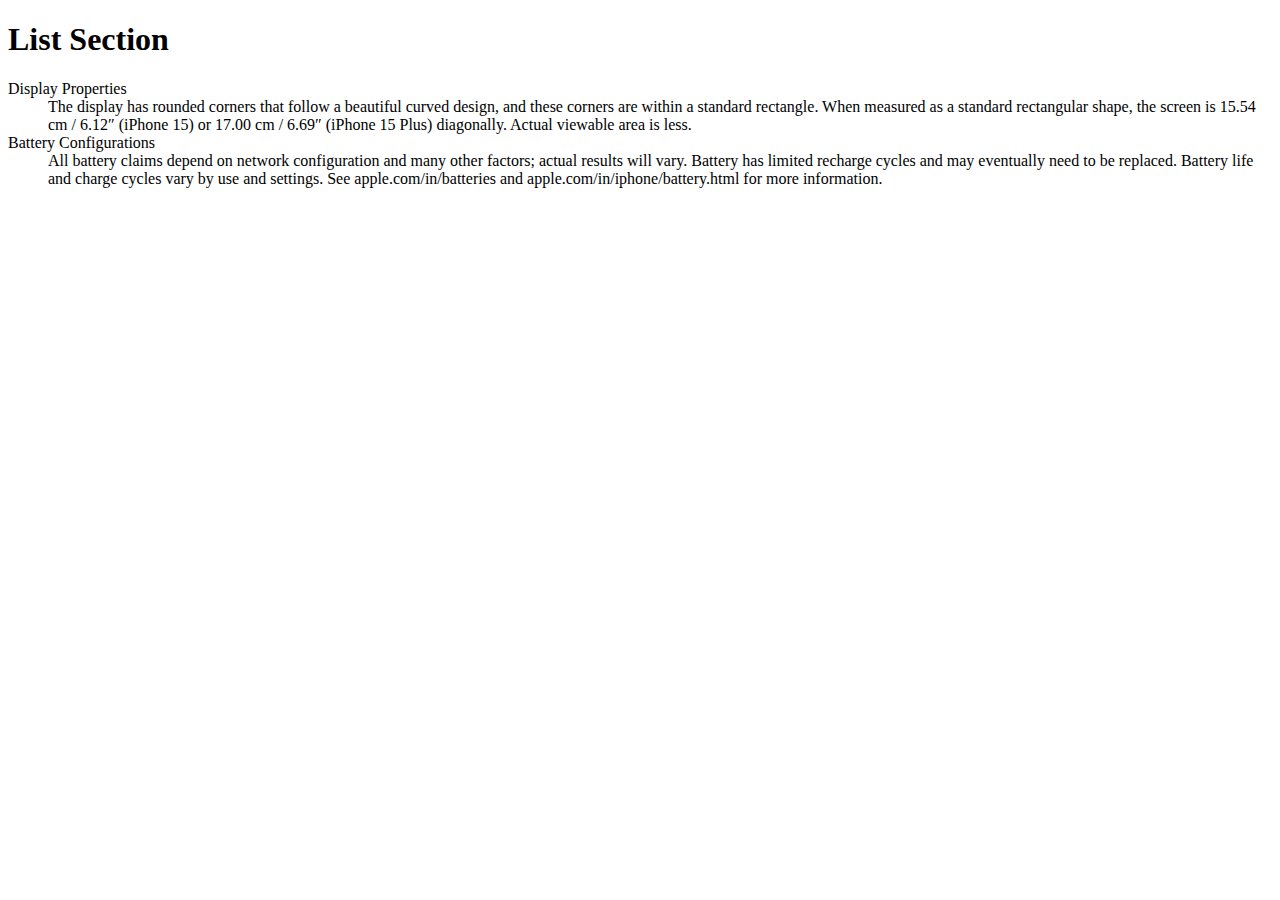
<file: Class 2/index.html>
<!DOCTYPE html>
<html lang="en">
  <head>
    <meta charset="UTF-8" />
    <meta http-equiv="X-UA-Compatible" content="IE=edge" />
    <meta name="viewport" content="width=device-width, initial-scale=1.0" />
    <title>List pages</title>
  </head>
  <body>
    <section>
      <h1>List Section</h1>
      <!-- <ol>
        <li>
          The display has rounded corners that follow a beautiful curved design,
          and these corners are within a standard rectangle. When measured as a
          standard rectangular shape, the screen is 15.54 cm / 6.12″ (iPhone 15)
          or 17.00 cm / 6.69″ (iPhone 15 Plus) diagonally. Actual viewable area
          is less.
          <ul>
            <li>Item 1</li>
            <li>Item 2</li>
            <li>Item 3</li>
            <li>Item 4</li>
          </ul>
        </li>
        <li>Stand is sold separately.</li>
        <li>
          iPhone 15 and iPhone 15 Plus are splash, water and dust resistant and
          were tested under controlled laboratory conditions with a rating of
          IP68 under IEC standard 60529 (maximum depth of 6 meters up to 30
          minutes).
        </li>
        <li>
          Splash, water and dust resistance are not permanent conditions.
          Resistance might decrease as a result of normal wear.
        </li>
        <li>
          Do not attempt to charge a wet iPhone; refer to the user guide for
          cleaning and drying instructions. Liquid damage not covered under
          warranty.
        </li>
      </ol> -->

      <dl>
        <dt>Display Properties</dt>
        <dd>
          The display has rounded corners that follow a beautiful curved design,
          and these corners are within a standard rectangle. When measured as a
          standard rectangular shape, the screen is 15.54 cm / 6.12″ (iPhone 15)
          or 17.00 cm / 6.69″ (iPhone 15 Plus) diagonally. Actual viewable area
          is less.
        </dd>

        <dt>Battery Configurations</dt>
        <dd>
          All battery claims depend on network configuration and many other
          factors; actual results will vary. Battery has limited recharge cycles
          and may eventually need to be replaced. Battery life and charge cycles
          vary by use and settings. See apple.com/in/batteries and
          apple.com/in/iphone/battery.html for more information.
        </dd>
      </dl>
    </section>
  </body>
</html>
</file>
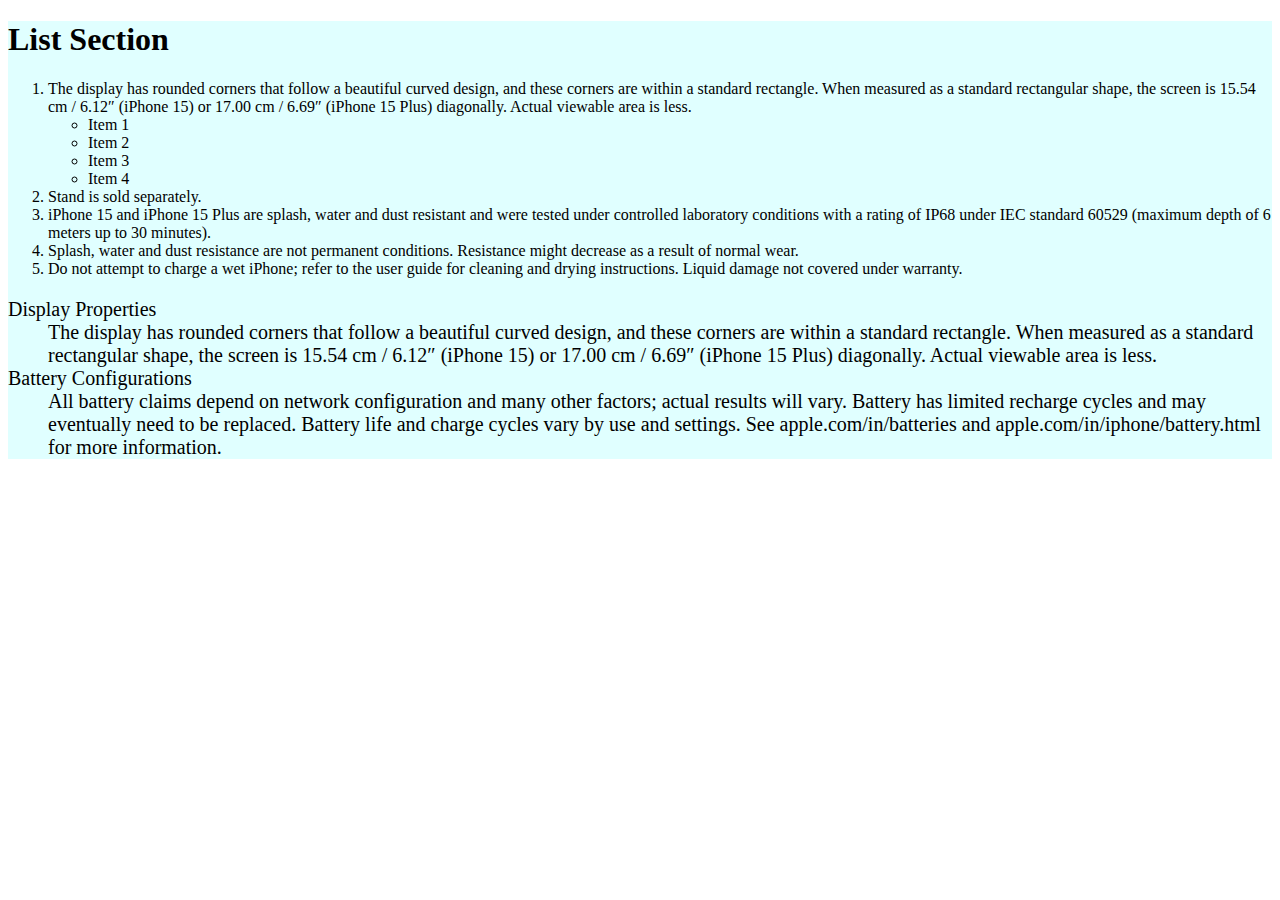
<file: Class 3 - Inro to CSS/index.html>
<!DOCTYPE html>
<html lang="en">
  <head>
    <meta charset="UTF-8" />
    <meta http-equiv="X-UA-Compatible" content="IE=edge" />
    <meta name="viewport" content="width=device-width, initial-scale=1.0" />
    <title>List pages</title>
    <!--Internal CSS-->
    <style>
      /* #listSection {
        background-color: lightcyan;
      }

      .listLi {
        width: 100%;
      }

      dl {
        font-size: 20px;
      } */
    </style>

    <!--External CSS-->
    <link rel="stylesheet" href="./css/style.css" />
    <!-- SEO -->
  </head>
  <body>
    <section id="listSection">
      <h1>List Section</h1>

      <ol>
        <li class="listLi">
          The display has rounded corners that follow a beautiful curved design,
          and these corners are within a standard rectangle. When measured as a
          standard rectangular shape, the screen is 15.54 cm / 6.12″ (iPhone 15)
          or 17.00 cm / 6.69″ (iPhone 15 Plus) diagonally. Actual viewable area
          is less.
          <ul>
            <li>Item 1</li>
            <li>Item 2</li>
            <li>Item 3</li>
            <li>Item 4</li>
          </ul>
        </li>
        <li class="listLi">Stand is sold separately.</li>
        <li>
          iPhone 15 and iPhone 15 Plus are splash, water and dust resistant and
          were tested under controlled laboratory conditions with a rating of
          IP68 under IEC standard 60529 (maximum depth of 6 meters up to 30
          minutes).
        </li>
        <li class="listLi">
          Splash, water and dust resistance are not permanent conditions.
          Resistance might decrease as a result of normal wear.
        </li>
        <li class="ListLi">
          Do not attempt to charge a wet iPhone; refer to the user guide for
          cleaning and drying instructions. Liquid damage not covered under
          warranty.
        </li>
      </ol>

      <dl>
        <dt>Display Properties</dt>
        <dd>
          The display has rounded corners that follow a beautiful curved design,
          and these corners are within a standard rectangle. When measured as a
          standard rectangular shape, the screen is 15.54 cm / 6.12″ (iPhone 15)
          or 17.00 cm / 6.69″ (iPhone 15 Plus) diagonally. Actual viewable area
          is less.
        </dd>

        <dt>Battery Configurations</dt>
        <dd>
          All battery claims depend on network configuration and many other
          factors; actual results will vary. Battery has limited recharge cycles
          and may eventually need to be replaced. Battery life and charge cycles
          vary by use and settings. See apple.com/in/batteries and
          apple.com/in/iphone/battery.html for more information.
        </dd>
      </dl>
    </section>
  </body>
</html>
</file>
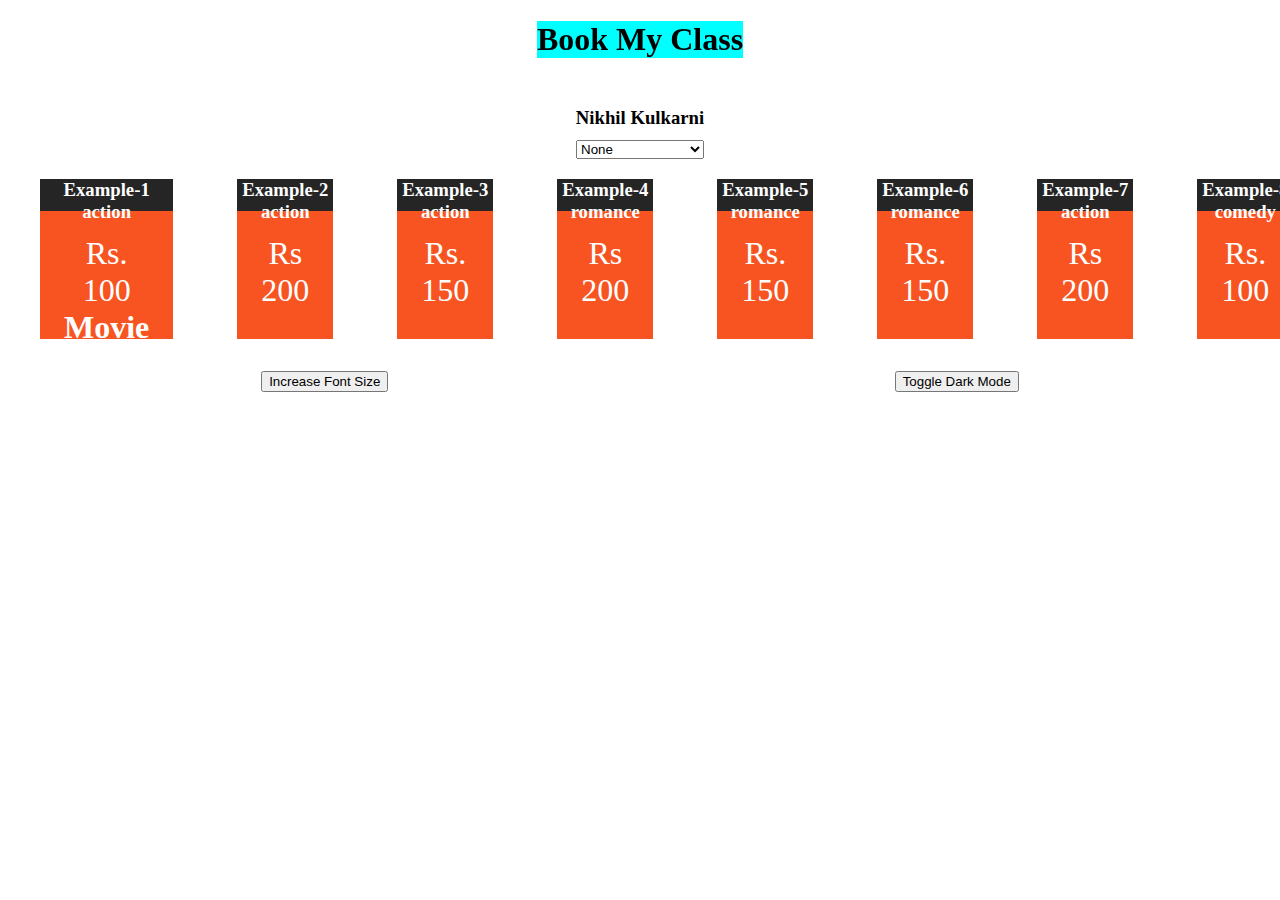
<file: Class_11/index.html>
<!DOCTYPE html>
<html lang="en">
  <head>
    <meta charset="UTF-8" />
    <meta http-equiv="X-UA-Compatible" content="IE=edge" />
    <meta name="viewport" content="width=device-width, initial-scale=1.0" />
    <title>Document</title>
    <style>
      * {
        box-sizing: border-box;
      }

      body {
        display: flex;
        flex-wrap: wrap;
        justify-content: space-around;
        padding-top: 5rem;
      }

      .movies {
        height: 10rem;
        width: 10rem;
        margin: 2rem;
      }

      .price {
        background-color: rgb(247 84 33);
        height: 8rem;
        padding: 1.5rem;
        font-size: 2rem;
      }

      .heading {
        background-color: rgba(0, 0, 0, 0.856);
        height: 2rem;
      }

      .heading,
      .price {
        color: white;
        text-align: center;
        margin: 0;
      }

      select,
      h1 {
        position: fixed;
      }

      h1 {
        top: 0px;
      }

      select {
        width: 8rem;
        top: 140px;
      }

      .container {
        width: 100%;
        display: flex;
      }

      .heading-section {
        width: 100%;
        display: flex;
        justify-content: center;
      }

      .black {
        background-color: black;
      }

      .white {
        background-color: white;
      }

      .black .heading-section h3 {
        color: white;
      }

      .black .container .heading {
        background-color: white;
        color: black;
      }
    </style>
  </head>

  <body>
    <div class="heading-section">
      <h1 id="title">BOOK MY SHOW</h1>
    </div>
    <select>
      <option value="none">None</option>
      <option value="action">Action</option>
      <option value="romance">Romance</option>
      <option value="comedy">Comedy</option>
    </select>

    <div class="container">
      <div class="movies">
        <h3 class="heading">Example-1 action</h3>
        <p class="price" data-category="action">Rs. 100 <b>Movie H1</b></p>
      </div>
      <div class="movies">
        <h3 class="heading">Example-2 action</h3>
        <p class="price" data-category="action">Rs 200</p>
      </div>
      <div class="movies">
        <h3 class="heading">Example-3 action</h3>
        <p class="price" data-category="action">Rs. 150</p>
      </div>
      <div class="movies" id="movie4">
        <h3 class="heading">Example-4 romance</h3>
        <p class="price" data-category="romance">Rs 200</p>
      </div>
      <div class="movies">
        <h3 class="heading">Example-5 romance</h3>
        <p class="price" data-category="romance">Rs. 150</p>
      </div>
      <div class="movies">
        <h3 class="heading">Example-6 romance</h3>
        <p class="price" data-category="romance">Rs. 150</p>
      </div>
      <div class="movies">
        <h3 class="heading">Example-7 action</h3>
        <p class="price" data-category="action">Rs 200</p>
      </div>
      <div class="movies">
        <h3 class="heading">Example-8 comedy</h3>
        <p class="price" data-category="comedy">Rs. 100</p>
      </div>
      <div class="movies">
        <h3 class="heading">Example-9 romance</h3>
        <p class="price" data-category="romance">Rs. 100</p>
      </div>
      <div class="movies">
        <h3 class="heading">Example-10 comedy</h3>
        <p class="price" data-category="comedy">Rs 200</p>
      </div>
    </div>
    <!-- <button class="darkModeButton">Toggle Dark Mode</button> -->

    <button class="textConfig">Increase Font Size</button>
    <!-- <script src="./index.js"></script> -->
    <button class="darkModeButton">Toggle Dark Mode</button>
  </body>
  <script src="./index.js"></script>
</html>
</file>
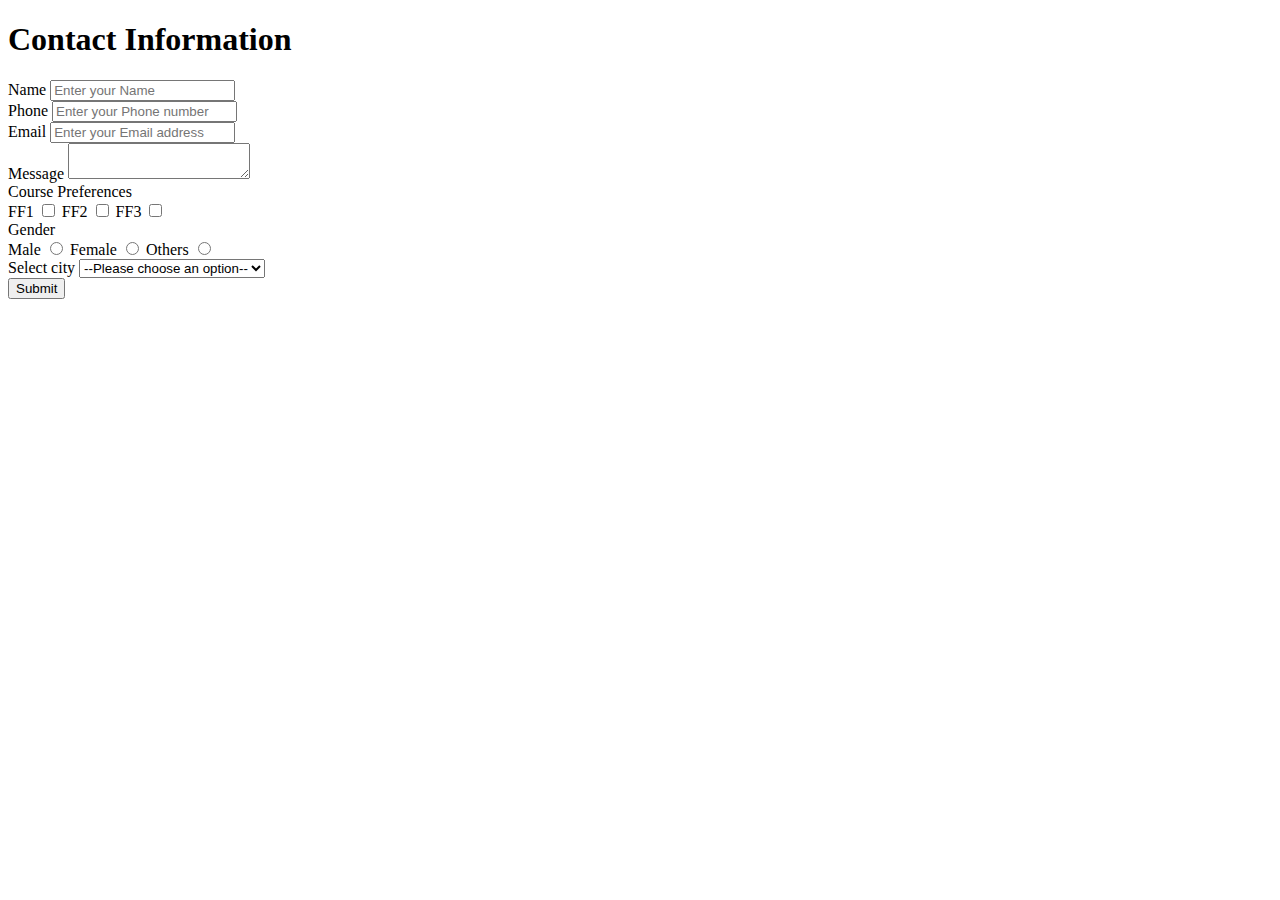
<file: Class 2/form.html>
<!DOCTYPE html>
<!DOCTYPE html>
<html lang="en">
  <head>
    <meta charset="UTF-8" />
    <meta http-equiv="X-UA-Compatible" content="IE=edge" />
    <meta name="viewport" content="width=device-width, initial-scale=1.0" />
    <title>Document</title>
  </head>
  <body>
    <h1>Contact Information</h1>
    <form action="/submit" method="POST">
      <div>
        <label for="name">Name</label>
        <input
          type="text"
          placeholder="Enter your Name"
          name="name"
          id="name"
          required
        />
      </div>

      <div>
        <label for="Phone">Phone</label>
        <input
          type="number"
          placeholder="Enter your Phone number"
          name="phone"
          id="Phone"
          max="10"
          required
        />
      </div>

      <div>
        <label for="Email">Email</label>
        <input
          type="email"
          placeholder="Enter your Email address"
          name="Email"
          required
        />
      </div>

      <div>
        <label for="Message">Message</label>
        <textarea name="Message" id="Message"></textarea>
      </div>

      <div>
        <label for="course">Course Preferences</label>
        <br />
        <label for="FF1">FF1</label>
        <input type="checkbox" value="FF1" name="course" id="FF1" />
        <label for="FF2">FF2</label>
        <input type="checkbox" value="FF2" name="course" id="FF2" />
        <label for="FF3">FF3</label>
        <input type="checkbox" value="FF3" name="course" id="FF3" />
      </div>

      <div>
        <label for="">Gender</label>
        <br />
        <label for="MALE">Male</label>
        <input type="radio" value="male" name="gender" id="MALE" />
        <label for="FEMALE">Female</label>
        <input type="radio" value="female" name="gender" id="FEMALE" />
        <label for="OTHER">Others</label>
        <input type="radio" value="others" name="gender" id="OTHER" />
      </div>

      <div>
        <label for="">Select city</label>
        <select name="city">
          <option value="">--Please choose an option--</option>
          <option value="BLR">Bangalore</option>
          <option value="HBL">Hubli</option>
          <option value="DL">Delhi</option>
          <option value="MUM">Mumbai</option>
        </select>
      </div>

      <div>
        <!-- <input type="button" name="Submit" id="submit" /> -->
        <button>Submit</button>
      </div>
    </form>
  </body>
</html>
</file>
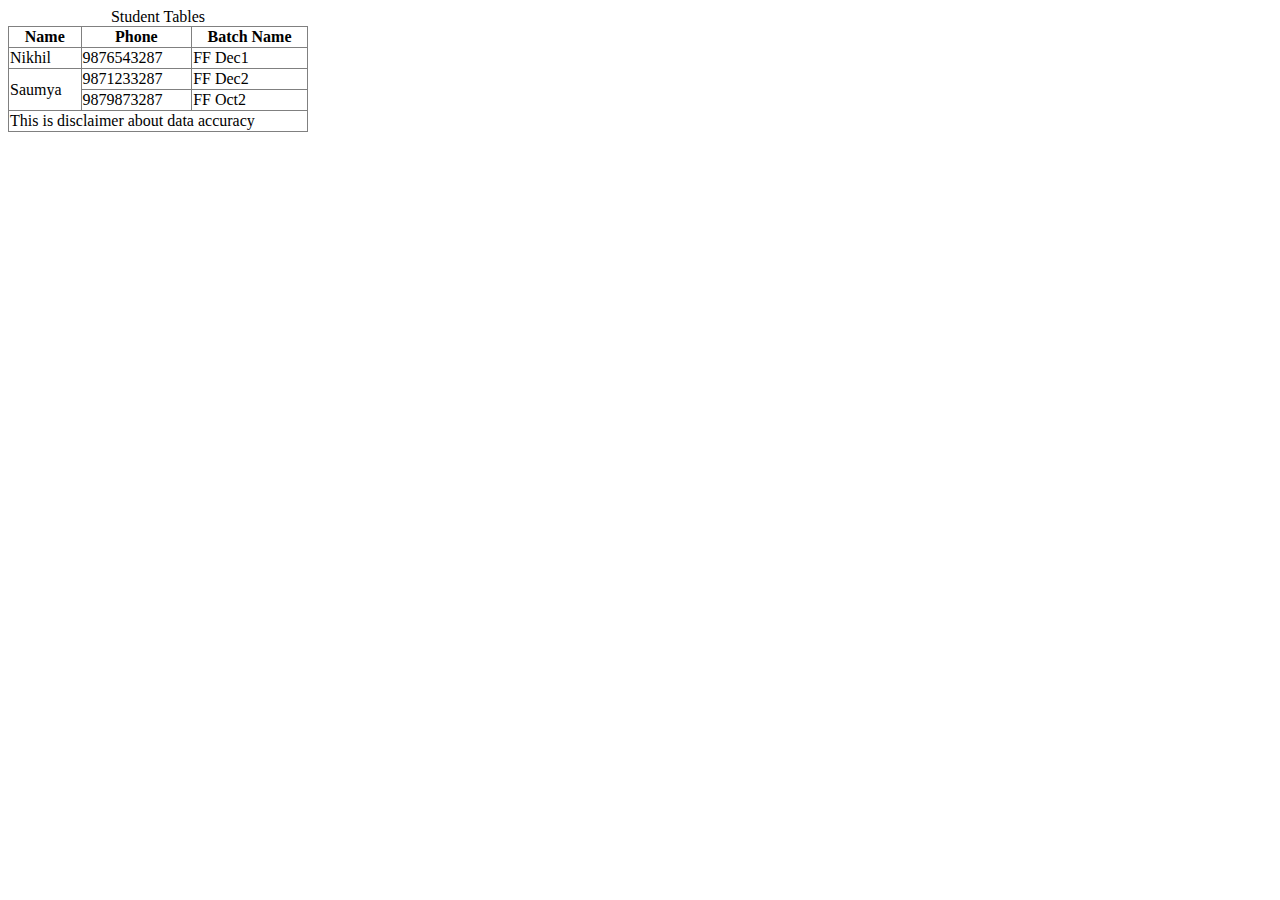
<file: Class 2/table.html>
<html>
  <head></head>
  <body>
    <table
      border="1px solid #ccc"
      style="border-collapse: collapse; width: 300px"
    >
      <caption>
        Student Tables
      </caption>
      <thead>
        <tr>
          <th>Name</th>
          <th>Phone</th>
          <th>Batch Name</th>
        </tr>
      </thead>
      <tbody>
        <tr>
          <td>Nikhil</td>
          <td>9876543287</td>
          <td>FF Dec1</td>
        </tr>
        <tr>
          <td rowspan="2">Saumya</td>
          <td>9871233287</td>
          <td>FF Dec2</td>
        </tr>
        <tr>
          <td>9879873287</td>
          <td>FF Oct2</td>
        </tr>
      </tbody>
      <tfoot>
        <tr>
          <td colspan="3">This is disclaimer about data accuracy</td>
        </tr>
      </tfoot>
    </table>
  </body>
</html>
</file>
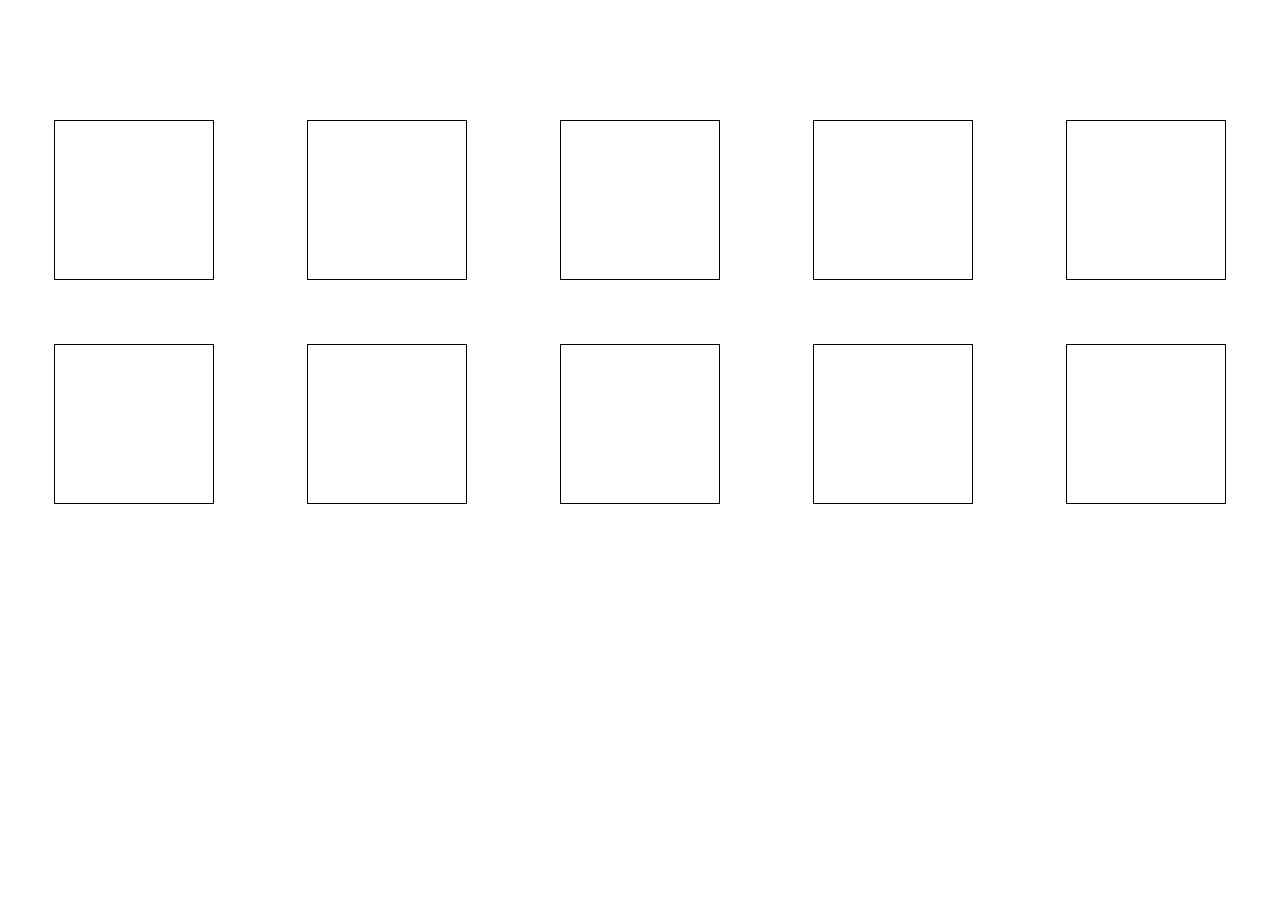
<file: Class_11/index2.html>
<!DOCTYPE html>
<html lang="en">
  <head>
    <meta charset="UTF-8" />
    <meta http-equiv="X-UA-Compatible" content="IE=edge" />
    <meta name="viewport" content="width=device-width, initial-scale=1.0" />
    <title>Document</title>
    <style>
      * {
        box-sizing: border-box;
      }

      body {
        display: flex;
        flex-wrap: wrap;
        justify-content: space-around;
        padding-top: 5rem;
      }

      .blue {
        background-color: blue;
        box-shadow: 0px 0px 6px 5px;
      }

      .green {
        background-color: green;
        box-shadow: 0px 0px 6px 5px;
      }

      .red {
        background-color: red;
        box-shadow: 0px 0px 6px 5px;
      }

      .card {
        border: 1px solid;
        height: 10rem;
        width: 10rem;
        margin: 2rem;
      }
    </style>
  </head>

  <body>
    <div class="card" data-color="blue"></div>
    <div class="card" data-color="red"></div>
    <div class="card" data-color="blue"></div>
    <div class="card" data-color="red"></div>
    <div class="card" data-color="red"></div>
    <div class="card" data-color="blue"></div>
    <div class="card" data-color="green"></div>
    <div class="card" data-color="blue"></div>
    <div class="card" data-color="green"></div>
    <div class="card" data-color="blue"></div>
    <script>
      // Q Write a script which fetches the data-color attribute of the card on
      //double clicking on them and attaches the fetched class to that card.
      // Also changes the data-color attribute to "used"

      let cardRef = document.querySelectorAll(".card");

      for (let i = 0; i < cardRef.length; i++) {
        cardRef[i].addEventListener("dblclick", function (e) {
          let cardApplyStyles = e.currentTarget.getAttribute("data-color");
          //   e.currentTarget.setAttribute("data-color");
          e.currentTarget.classList.add(cardApplyStyles);
        });
      }
    </script>
  </body>
</html>
</file>
<file: Class 3 - Inro to CSS/css/style.css>
#listSection {
  background-color: lightcyan;
}

.listLi {
  width: 100%;
}

dl {
  font-size: 20px;
}
</file>
